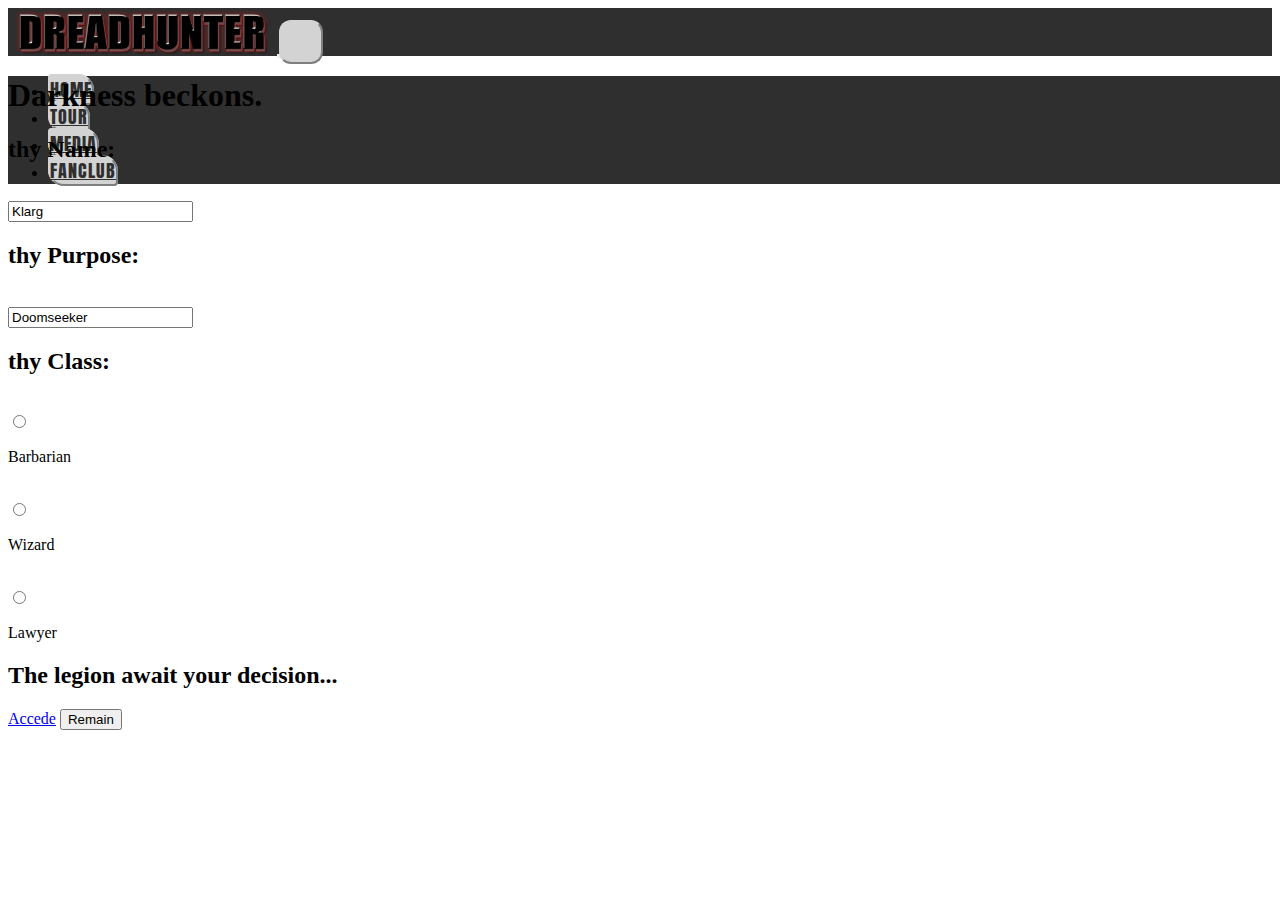
<file: sign-up.html>
<!DOCTYPE html>
<html lang="en">
<head>
    <meta charset="UTF-8">
    <meta name="viewport" content="width=device-width, initial-scale=1.0">
    <meta http-equiv="X-UA-Compatible" content="ie=edge">
    <link rel="stylesheet" href="https://stackpath.bootstrapcdn.com/bootstrap/4.5.0/css/bootstrap.min.css" integrity="sha384-9aIt2nRpC12Uk9gS9baDl411NQApFmC26EwAOH8WgZl5MYYxFfc+NcPb1dKGj7Sk" crossorigin="anonymous">
    <link rel="stylesheet" href="https://maxcdn.bootstrapcdn.com/font-awesome/4.7.0/css/font-awesome.min.css" type="text/css"/>
    <link rel="stylesheet" href="assets/css/style.css" type="text/css"/>
    <title>Dreadhunter</title>
</head>

<body>
    <header class="fixed-top ">
        <nav class="navbar navbar-expand-sm row no-gutters">
            <a class="navbar-brand col-sm-6 col-md-4 container-fluid" href="index.html"><img class="band-logo" src="assets/images/dreadhunter-logo.png" alt="dreadhunter"></a>
            
            <button class="container-fluid navbar-toggler" type="button" data-toggle="collapse" data-target="#collapsibleNavbar">
                    <span class="navbar-toggler-icon"></span>
            </button>
            
            <div class="collapse navbar-collapse col-sm-6 col-md-8" id="collapsibleNavbar">
                <ul class="row no-gutters container-fluid list-inline navbar-nav">
                    <li class="nav-item col-sm-6 col-md-3 nav-home">
                        <a class="nav-link" href="index.html" alt="homepage">
                            <span>Home</span>
                        </a>
                    </li>
                    <li class="nav-item col-sm-6 col-md-3 nav-tour">
                        <a class="nav-link" href="tour.html">
                            <span>Tour</span>
                        </a>
                    </li>
                    <li class="nav-item col-sm-6 col-md-3 nav-media">
                        <a class="nav-link nav-link-sm-lower" href="media.html">
                            <span>Media</span>
                        </a>
                    </li>
                    <li class="nav-item col-sm-6 col-md-3 nav-fanclub">
                        <a class="nav-link nav-link-sm-lower" href="fanclub.html">
                            <span>Fanclub</span>
                        </a>
                    </li>
                </ul>
            </div>
        </nav>
    </header>

    <section>
        <div class="sign-up-image"></div>
          <div class="sign-up-form">
                    <h1>Darkness beckons.</h1>
                    <form action="/action_page.php">
                        <label for="fname"><h2>thy Name:</h2></label><br>
                        <input type="text" id="fname" name="fname" value="Klarg"><br>
                            
                        <label for="lname"><h2>thy Purpose:</h2></label><br>
                        <input type="text" id="lname" name="lname" value="Doomseeker"><br>
                            
                        <label for="class"><h2>thy Class:</h2></label><br>
                            <input type="radio" id="barbarian" name="class" value="barbarian">
                            <label for="barbarian"><p>Barbarian</p></label><br>
                                
                            <input type="radio" id="wizard" name="class" value="wizard">
                            <label for="wizard"><p>Wizard</p></label><br>
                                
                            <input type="radio" id="lawyer" name="class" value="lawyer">
                            <label for="lawyer"><p>Lawyer</p></label>
                        
                        <h2>The legion await your decision...</h2>
                            <a href="index.html" class="btn">Accede</a>
                            <input type="reset" value="Remain">
                    </form> 
                </div>   
               
            
    </section>

    <script src="https://code.jquery.com/jquery-3.5.1.slim.min.js" integrity="sha384-DfXdz2htPH0lsSSs5nCTpuj/zy4C+OGpamoFVy38MVBnE+IbbVYUew+OrCXaRkfj" crossorigin="anonymous"></script>
    <script src="https://cdn.jsdelivr.net/npm/popper.js@1.16.0/dist/umd/popper.min.js" integrity="sha384-Q6E9RHvbIyZFJoft+2mJbHaEWldlvI9IOYy5n3zV9zzTtmI3UksdQRVvoxMfooAo" crossorigin="anonymous"></script> 
    <script src="https://stackpath.bootstrapcdn.com/bootstrap/4.5.0/js/bootstrap.min.js" integrity="sha384-OgVRvuATP1z7JjHLkuOU7Xw704+h835Lr+6QL9UvYjZE3Ipu6Tp75j7Bh/kR0JKI" crossorigin="anonymous"></script>
</body>
</html>
</file>
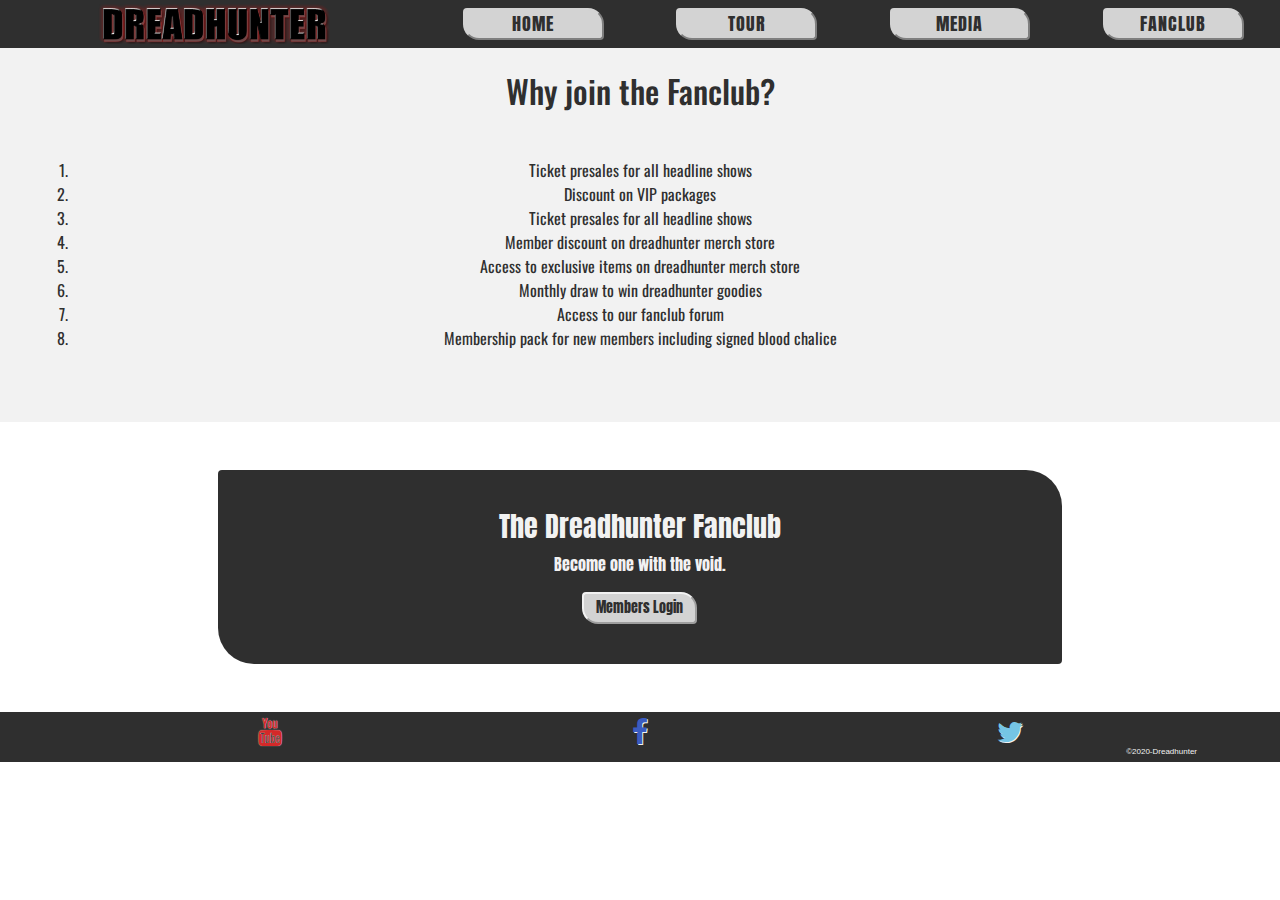
<file: pages/fanclub.html>
<!DOCTYPE html>
<html lang="en">
<head>
    <meta charset="UTF-8">
    <meta name="viewport" content="width=device-width, initial-scale=1.0">
    <meta http-equiv="X-UA-Compatible" content="ie=edge">
    <link rel="stylesheet" href="https://stackpath.bootstrapcdn.com/bootstrap/4.5.0/css/bootstrap.min.css">
    <link rel="stylesheet" href="https://maxcdn.bootstrapcdn.com/font-awesome/4.7.0/css/font-awesome.min.css" type="text/css"/>
    <link rel="stylesheet" href="../assets/css/style.css" type="text/css"/>
    <title>Dreadhunter</title>
</head>

<body>
    <header>
        <nav class="navbar navbar-expand-md row no-gutters fixed-top">
            <a class="navbar-brand col-md-4" href="../index.html">
                <img class="band-logo" src="../assets/images/dreadhunter-logo.png" alt="dreadhunter">
            </a>
            <button class="container-fluid navbar-toggler" type="button" data-toggle="collapse" data-target="#collapsibleNavbar">
                    <span class="navbar-toggler-icon">
                        <i class="fa fa-caret-down" aria-hidden="true"></i>
                    </span>
            </button>
            <div class="collapse navbar-collapse col-md-8" id="collapsibleNavbar">
                <ul class="row no-gutters list-inline navbar-nav">
                    <li class="nav-item col-md-3">
                        <a class="nav-link" href="../index.html">
                            Home
                        </a>
                    </li>
                    <li class="nav-item col-md-3">
                        <a class="nav-link" href="tour.html">
                            Tour
                        </a>
                    </li>
                    <li class="nav-item col-md-3">
                        <a class="nav-link" href="media.html">
                            Media
                        </a>
                    </li>
                    <li class="nav-item col-md-3">
                        <a class="nav-link" href="fanclub.html">
                            Fanclub
                        </a>
                    </li>
                </ul>
            </div>
        </nav>
    </header>

    <section>
        <div class="container-fluid nav-padding">
        </div> 
        <div class="reasons-to-join">
            <h2>Why join the Fanclub?</h2>
            <ol>
                <li>Ticket presales for all headline shows</li>
                <li>Discount on VIP packages</li>
                <li>Ticket presales for all headline shows</li>
                <li>Member discount on dreadhunter merch store</li>
                <li>Access to exclusive items on dreadhunter merch store</li>
                <li>Monthly draw to win dreadhunter goodies</li>
                <li>Access to our fanclub forum</li>
                <li>Membership pack for new members including signed blood chalice</li>
            </ol>
        </div>
        <div class="join-container">
            <div class="join-heading">
                <h3>The Dreadhunter Fanclub</h3>
                <p>Become one with the void.</p>
            </div>
            <button type="button" class="btn" data-toggle="modal" data-target="#loginModal">
                Members Login
            </button>
        </div>
        
        <div class="modal fade" id="loginModal" tabindex="-1" role="dialog" aria-labelledby="loginModalLabel" aria-hidden="true">
            <div class="container modal-dialog modal-dialog-centered">
                <div class="modal-content">
              
                    <div class="modal-header">
                        <h5 class="modal-title" id="loginModalLabel">Members Login</h5>
                        
                    </div>

                    <div class="modal-body">
                        <form action="/action_page.php" class="container"> 
                            <input type="text" placeholder="Enter Email" name="email"><br/>
                            <input type="password" placeholder="Enter Password" name="password"><br/>
                            <a href="../index.html" class="btn">Login</a>
                        </form>
                    </div>
                </div>
            </div>
        </div>
    </section>

    <footer>    
        <div class="container footer-container">
            <ul class="list-inline row no-gutters">
                <li class="list-inline-item youtube  col-4">
                        <a class="social-link" href="https://www.youtube.com/" target="_blank">
                            <i class="fa fa-youtube" aria-hidden="true"></i>
                            <span class="sr-only">Youtube.</span>
                        </a>
                    </li>
                    <li class="list-inline-item facebook col-4">
                        <a class="social-link" href="https://www.facebook.com/" target="_blank">
                            <i class="fa fa-facebook" aria-hidden="true"></i>
                            <span class="sr-only">Facebook.</span>
                        </a>
                    </li>
                    <li class="list-inline-item twitter col-4">
                        <a class="social-link" href="https://twitter.com/blackmetaltv" target="_blank">
                            <i class="fa fa-twitter" aria-hidden="true"></i>
                            <span class="sr-only">Twitter.</span>
                        </a>
                    </li>
                    <li class="container copyright-container list-inline-item">
                        <div class="copyright-text">
                            ©2020-Dreadhunter
                        </div>
                    </li>
                </ul>
            </div>
    </footer>
    
    <script src="https://code.jquery.com/jquery-3.5.1.slim.min.js"></script>
    <script src="https://cdn.jsdelivr.net/npm/popper.js@1.16.0/dist/umd/popper.min.js"></script> 
    <script src="https://stackpath.bootstrapcdn.com/bootstrap/4.5.0/js/bootstrap.min.js"></script> 
</body>
</html>
</file>
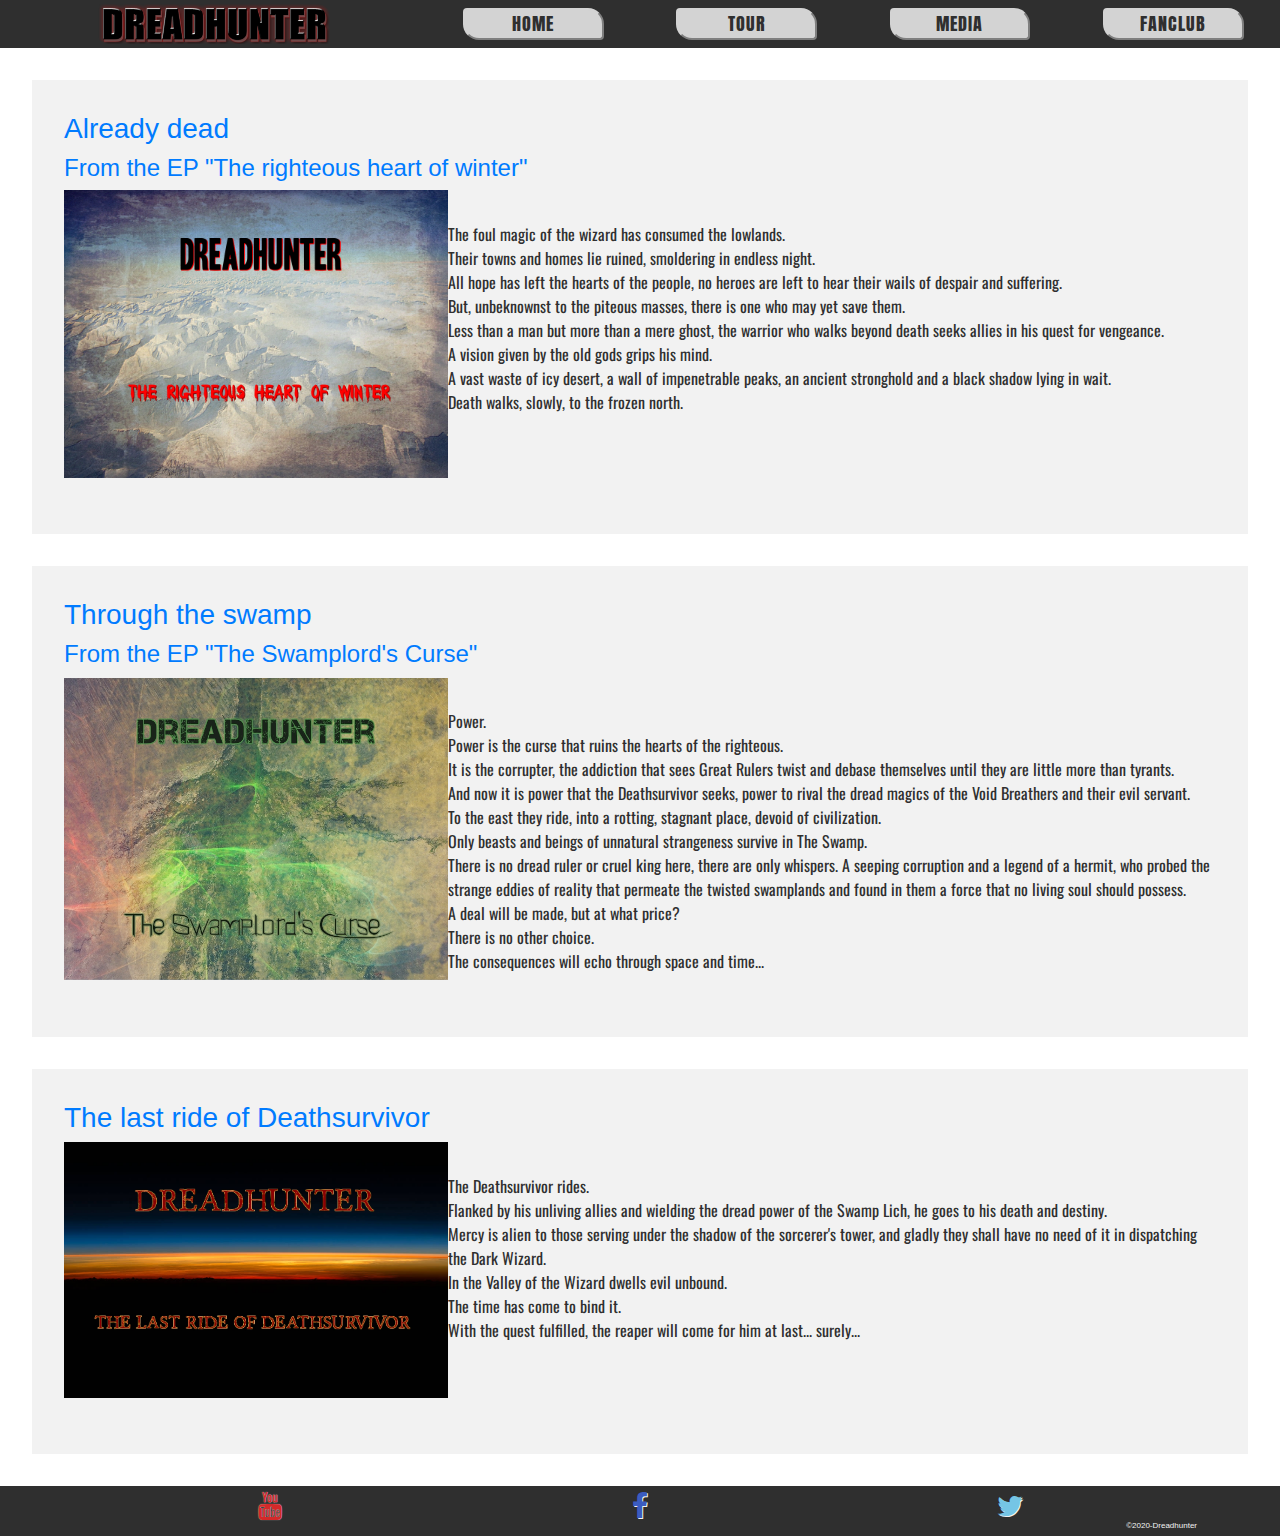
<file: pages/media.html>
<!DOCTYPE html>
<html lang="en">
<head>
    <meta charset="UTF-8">
    <meta name="viewport" content="width=device-width, initial-scale=1.0">
    <meta http-equiv="X-UA-Compatible" content="ie=edge">
    <link rel="stylesheet" href="https://stackpath.bootstrapcdn.com/bootstrap/4.5.0/css/bootstrap.min.css">
    <link rel="stylesheet" href="https://maxcdn.bootstrapcdn.com/font-awesome/4.7.0/css/font-awesome.min.css" type="text/css"/>
    <link rel="stylesheet" href="../assets/css/style.css" type="text/css"/>
    <title>Dreadhunter</title>
</head>

<body>
    <header>
        <nav class="navbar navbar-expand-md row no-gutters fixed-top">
            <a class="navbar-brand col-md-4" href="../index.html">
                <img class="band-logo" src="../assets/images/dreadhunter-logo.png" alt="dreadhunter">
            </a>
            <button class="container-fluid navbar-toggler" type="button" data-toggle="collapse" data-target="#collapsibleNavbar">
                    <span class="navbar-toggler-icon">
                        <i class="fa fa-caret-down" aria-hidden="true"></i>
                    </span>
            </button>
            <div class="collapse navbar-collapse col-md-8" id="collapsibleNavbar">
                <ul class="row no-gutters list-inline navbar-nav">
                    <li class="nav-item col-md-3">
                        <a class="nav-link" href="../index.html" alt="Home">
                            Home
                        </a>
                    </li>
                    <li class="nav-item col-md-3">
                        <a class="nav-link" href="tour.html" alt="Tour">
                            Tour
                        </a>
                    </li>
                    <li class="nav-item col-md-3">
                        <a class="nav-link" href="media.html" alt="Media">
                            Media
                        </a>
                    </li>
                    <li class="nav-item col-md-3">
                        <a class="nav-link" href="fanclub.html" alt="Fanclub">
                            Fanclub
                        </a>
                    </li>
                </ul>
            </div>
        </nav>
    </header>

    <section>
        <div class="container-fluid nav-padding">
        </div> 
        <a href="https://www.youtube.com/watch?v=j1c3UfHHxls" target="_blank">
            <div class="container-fluid media-container">
                <h3>Already dead</h3>
                <h4>From the EP "The righteous heart of winter"</h4>
                <div class="row no-gutters">
                    <div class="col-sm-4 media-image">
                        <img src="../assets/images/the-righteous-heart.jpg" class="img-fluid"  alt="">
                        Click to play
                    </div>
                    <div class="col-sm-8 media-text">
                        The foul magic of the wizard has consumed the lowlands.<br/>
                        Their towns and homes lie ruined, smoldering in endless night.<br/> 
                        All hope has left the hearts of the people, no heroes are left to hear their wails of despair and suffering.<br/>
                        But, unbeknownst to the piteous masses, there is one who may yet save them.<br/> 
                        Less than a man but more than a mere ghost, the warrior who walks beyond death seeks allies in his quest for vengeance.<br/>
                        A vision given by the old gods grips his mind.<br/> 
                        A vast waste of icy desert, a wall of impenetrable peaks, an ancient stronghold and a black shadow lying in wait.<br/>
                        Death walks, slowly, to the frozen north.
                    </div>
                </div>
            </div>
        </a>
        <a href="https://www.youtube.com/watch?v=xb9tOzdNB2c" target="_blank">
            <div class="container-fluid media-container">
                <h3>Through the swamp</h3>
                <h4>From the EP "The Swamplord's Curse"</h4>
                <div class="row no-gutters">
                    <div class="col-sm-4 media-image">
                        <img src="../assets/images/the-swamplords-curse.jpg" class="img-fluid"  alt="">
                        Click to play
                    </div>
                    <div class="col-sm-8 media-text">
                        Power.<br/>
                        Power is the curse that ruins the hearts of the righteous.<br/>
                        It is the corrupter, the addiction that sees Great Rulers twist and debase themselves until they are little more than tyrants.<br/>
                        And now it is power that the Deathsurvivor seeks, power to rival the dread magics of the Void Breathers and their evil servant.<br/>
                        To the east they ride, into a rotting, stagnant place, devoid of civilization.<br/>
                        Only beasts and beings of unnatural strangeness survive in The Swamp.<br/>
                        There is no dread ruler or cruel king here, there are only whispers. A seeping corruption and a legend of a hermit, who probed the strange eddies of reality that permeate the twisted swamplands and found in them a force that no living soul should possess.<br/>
                        A deal will be made, but at what price?<br/> 
                        There is no other choice.<br/>
                        The consequences will echo through space and time...
                    </div>
                </div>
            </div>
        </a>
        <a href="https://www.youtube.com/watch?v=FYmjARBLve4" target="_blank">
            <div class="container-fluid media-container">
                <h3>The last ride of Deathsurvivor</h3>
                <div class="row no-gutters">
                    <div class="col-sm-4 media-image">
                        <img src="../assets/images/the-last-ride.jpg" class="img-fluid"  alt="">
                        Click to play
                    </div>
                    <div class="col-sm-8 media-text">
                        The Deathsurvivor rides.<br/>
                        Flanked by his unliving allies and wielding the dread power of the Swamp Lich, he goes to his death and destiny.<br/>
                        Mercy is alien to those serving under the shadow of the sorcerer's tower, 
                        and gladly they shall have no need of it in dispatching the Dark Wizard.<br/>
                        In the Valley of the Wizard dwells evil unbound.<br/>
                        The time has come to bind it.<br/>
                        With the quest fulfilled, the reaper will come for him at last... surely...
                    </div>
                </div>
            </div>
        </a>
    </section>

    <footer>    
        <div class="container footer-container">
            <ul class="list-inline row no-gutters">
                <li class="list-inline-item youtube col-4">
                        <a href="https://www.youtube.com/" target="_blank">
                            <i class="fa fa-youtube" aria-hidden="true"></i>
                            <span class="sr-only">Youtube.</span>
                        </a>
                    </li>
                    <li class="list-inline-item facebook col-4">
                        <a href="https://www.facebook.com/" target="_blank">
                            <i class="fa fa-facebook" aria-hidden="true"></i>
                            <span class="sr-only">Facebook.</span>
                        </a>
                    </li>
                    <li class="list-inline-item twitter col-4">
                        <a href="https://twitter.com/blackmetaltv" target="_blank">
                            <i class="fa fa-twitter" aria-hidden="true"></i>
                            <span class="sr-only">Twitter.</span>
                        </a>
                    </li>
                    <li class="container copyright-container list-inline-item">
                        <div class="copyright-text">
                            ©2020-Dreadhunter
                        </div>
                    </li>
                </ul>
            </div>
    </footer>    
           
    <script src="https://code.jquery.com/jquery-3.5.1.slim.min.js"></script>
    <script src="https://cdn.jsdelivr.net/npm/popper.js@1.16.0/dist/umd/popper.min.js"></script> 
    <script src="https://stackpath.bootstrapcdn.com/bootstrap/4.5.0/js/bootstrap.min.js"></script> 
</body>
</html>
</file>
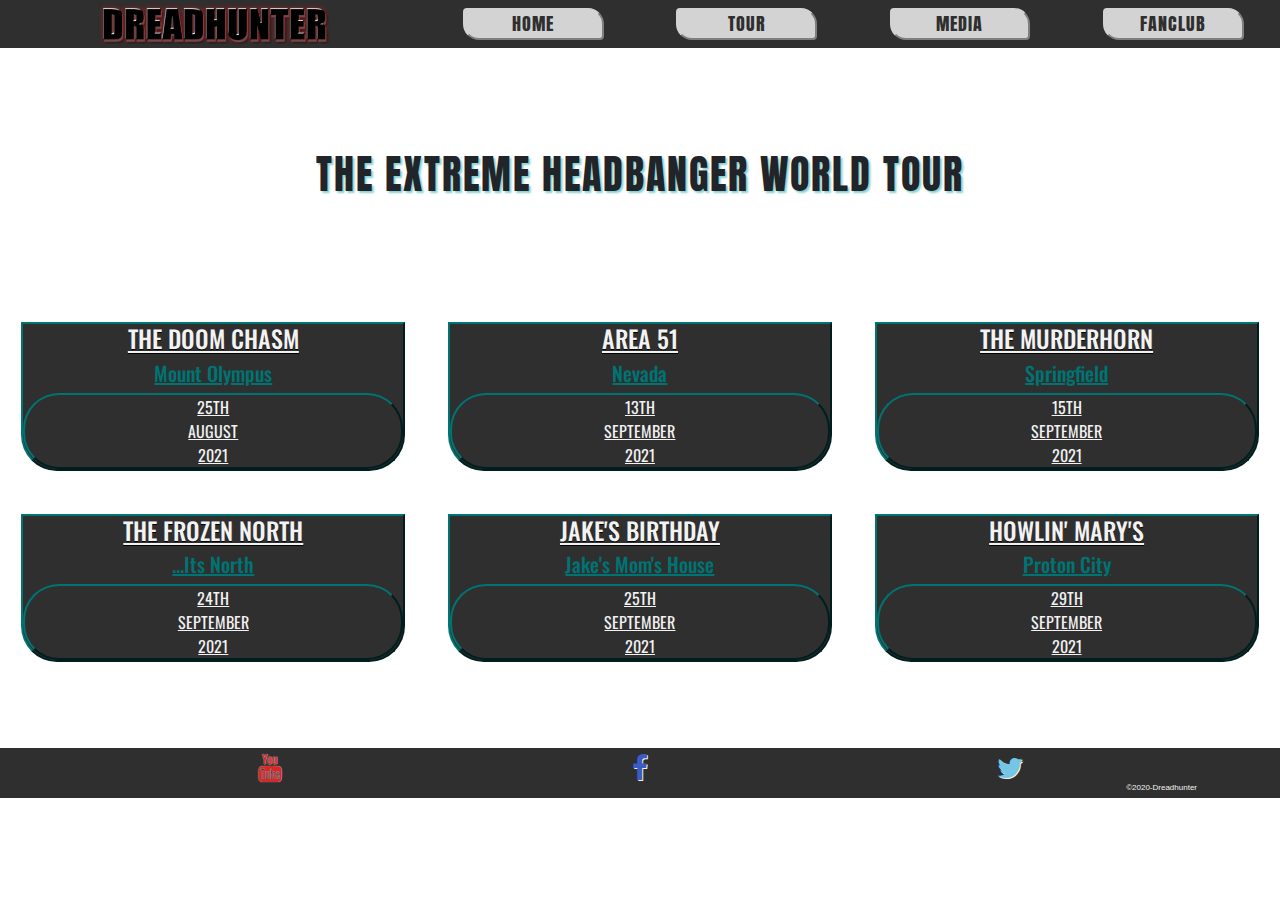
<file: pages/tour.html>
<!DOCTYPE html>
<html lang="en">
<head>
    <meta charset="UTF-8">
    <meta name="viewport" content="width=device-width, initial-scale=1.0">
    <meta http-equiv="X-UA-Compatible" content="ie=edge">
    <link rel="stylesheet" href="https://stackpath.bootstrapcdn.com/bootstrap/4.5.0/css/bootstrap.min.css">
    <link rel="stylesheet" href="https://maxcdn.bootstrapcdn.com/font-awesome/4.7.0/css/font-awesome.min.css" type="text/css"/>
    <link rel="stylesheet" href="../assets/css/style.css" type="text/css"/>
    <title>Dreadhunter</title>
</head>

<body>
    <header>
        <nav class="navbar navbar-expand-md row no-gutters">
            <a class="navbar-brand col-md-4" href="../index.html">
                <img class="band-logo" src="../assets/images/dreadhunter-logo.png" alt="dreadhunter">
            </a>
            <button class="container-fluid navbar-toggler" type="button" data-toggle="collapse" data-target="#collapsibleNavbar">
                    <span class="navbar-toggler-icon"></span>
            </button>
            <div class="collapse navbar-collapse col-md-8" id="collapsibleNavbar">
                <ul class="row no-gutters list-inline navbar-nav">
                    <li class="nav-item col-md-3">
                        <a class="nav-link" href="../index.html" alt="homepage">
                            Home
                        </a>
                    </li>
                    <li class="nav-item col-md-3">
                        <a class="nav-link" href="tour.html">
                            Tour
                        </a>
                    </li>
                    <li class="nav-item col-md-3">
                        <a class="nav-link" href="media.html">
                            Media
                        </a>
                    </li>
                    <li class="nav-item col-md-3">
                        <a class="nav-link" href="fanclub.html">
                            Fanclub
                        </a>
                    </li>
                </ul>
            </div>
        </nav>
    </header>
    <section> 
        <h1 class="tour-heading">The Extreme Headbanger World Tour</h1>
         <ul class="row no-gutters list-inline event-list">
                <li class="col-sm-6 col-lg-4">
                    <a href="https://www.ticketmaster.ie/" target="_blank">
                        <div class="tour-link">    
                            <h4>The Doom Chasm</h4>
                            <h5>Mount Olympus</h5>
                            <p>25th<br/>
                            August<br/> 
                            2021</p>
                        </div>
                    </a>
                </li>
                <li class="col-sm-6 col-lg-4">
                    <a href="https://www.ticketmaster.ie/" target="_blank"> 
                        <div class="tour-link">   
                            <h4>Area 51</h4>
                            <h5>Nevada</h5>
                            <p>13th<br/>
                            September<br/> 
                            2021</p>
                        </div>
                    </a>
                </li>
                <li class="col-sm-6 col-lg-4">
                    <a href="https://www.ticketmaster.ie/" target="_blank">    
                        <div class="tour-link">
                            <h4>The Murderhorn</h4>
                            <h5>Springfield</h5>
                            <p>15th<br/>
                            September<br/>
                            2021</p>
                        </div>
                    </a>
                </li>
                <li class="col-sm-6 col-lg-4">
                    <a href="https://www.ticketmaster.ie/" target="_blank"> 
                        <div class="tour-link">   
                            <h4>The Frozen North</h4>
                            <h5>...Its North</h5>
                            <p>24th<br/>
                            September<br/>
                            2021</p> 
                        </div>
                    </a>
                </li>
                <li class="col-sm-6 col-lg-4">
                    <a href="https://www.ticketmaster.ie/" target="_blank">
                        <div class="tour-link">    
                            <h4>Jake's Birthday</h4>
                            <h5>Jake's Mom's House</h5>
                            <p>25th<br/>
                            September<br/>
                            2021</p>
                        </div>
                    </a>
                </li>
                <li class="col-sm-6 col-lg-4">
                    <a href="https://www.ticketmaster.ie/" target="_blank">
                        <div class="tour-link">    
                            <h4>Howlin' Mary's</h4>
                            <h5>Proton City</h5>
                            <p>29th<br/>
                            September<br/>
                            2021</p>
                        </div>
                    </a>
                </li>
            </ul>
    </section>
    <footer>    
        <div class="container footer-container">
            <ul class="list-inline row no-gutters">
                <li class="list-inline-item youtube col-4">
                        <a href="https://www.youtube.com/" target="_blank">
                            <i class="fa fa-youtube" aria-hidden="true"></i>
                            <span class="sr-only">Youtube.</span>
                        </a>
                    </li>
                    <li class="list-inline-item facebook col-4">
                        <a href="https://www.facebook.com/" target="_blank">
                            <i class="fa fa-facebook" aria-hidden="true"></i>
                            <span class="sr-only">Facebook.</span>
                        </a>
                    </li>
                    <li class="list-inline-item twitter col-4">
                        <a href="https://twitter.com/blackmetaltv" target="_blank">
                            <i class="fa fa-twitter" aria-hidden="true"></i>
                            <span class="sr-only">Twitter.</span>
                        </a>
                    </li>
                    <li class="container copyright-container list-inline-item">
                        <div class="copyright-text">
                            ©2020-Dreadhunter
                        </div>
                    </li>
                </ul>
            </div>
    </footer>
 

    <script src="https://code.jquery.com/jquery-3.5.1.slim.min.js"></script>
    <script src="https://cdn.jsdelivr.net/npm/popper.js@1.16.0/dist/umd/popper.min.js"></script> 
    <script src="https://stackpath.bootstrapcdn.com/bootstrap/4.5.0/js/bootstrap.min.js"></script> 
</body>
</html>
</file>
<file: assets/css/style.css>
/*----------fonts----------*/

@import url('https://fonts.googleapis.com/css2?family=Oswald:wght@200;300;400;500;600;700&display=swap');
@import url('https://fonts.googleapis.com/css2?family=Anton&display=swap:');

/*----------navbar---------*/

.navbar{
    margin: 0;
    padding: 0;
    background-color: #2f2f2f;
    height: 48px;
    min-width: 100%;
    z-index: 1;
}

.navbar-brand{
    text-align: center;
    padding: 1px;
    margin: 0;
}

.band-logo{
    height: 44px;
    padding: 2px;
    border-radius: 4px 16px;
}

.navbar-toggler{
    position: relative;
    padding: 0;
}

.navbar-toggler-icon {
    position: absolute;
    top: -36px;
    left: 90%;
    margin:0 auto;
    padding: 4px;
    border: 2px outset #d3d3d3;
    border-radius: 12px;
    color: #2f2f2f;
    background-color: #d3d3d3;
    height: 32px;
    width: 32px;
}

.navbar-nav{
    width: 100%;
    background-color: #2f2f2f;
}

.nav-link{
    width: 66%;
    margin: 4px auto;
    padding: 0;
    height: 32px;
    font-family: "Anton", sans-serif;
    text-transform: uppercase;
    letter-spacing: 1px;
    font-size: 18px;
    color: #2f2f2f ;
    text-align: center;
    border: 2px outset #d3d3d3;
    border-radius: 4px 16px;
    background-color: #d3d3d3;
}

.nav-link:hover{
    color: #f2f2f2;
    background-color: #2f2f2f;
    text-shadow: 3px 3px #8f2f2f;
    border: 2px inset #d3d3d3;
    -webkit-transition: ease-in-out .4s;
    -o-transition: ease-in-out .4s;
    transition: ease-in-out .4s;
}

/*----------footer----------*/

footer{
    width: 100%;
    height: 50px;
    background-color: #2f2f2f;
}

.footer-container>.list-inline{
    margin-bottom: 0;   
}

.social-link-container{
    text-align: center;    
}

.list-inline-item:not(:last-child) {
    margin-right: 0;
    font-size: 28px;
    color: #f2f2f2;
    text-align: center;
    max-width: 33.33%;
}

.copyright-container{
    position: relative;
    height: 0px;
}

.copyright-text{
    position: absolute;
    right: -4px;
    bottom: -4px;
    color: #f2f2f2;
    font-size: 8px;
    line-height: 1;
    margin: 2px
}

/*----------social links----------*/

.youtube a{
    color: rgb(212, 41, 41);
    text-shadow: 0.4px .4px .9px  #f2f2f2;
}

.facebook a{
    color: rgb(59, 92, 192);
    text-shadow: 1px 1px #f2f2f2;
}

.twitter a{
    color: rgb(117, 197, 229);
    text-shadow: 1px 1px #f2f2f2;
}

.social-link:hover{
    color: #f2f2f2;
    text-shadow: 3px 3px #8f2f2f;
    -webkit-transition: ease-in-out .4s;
    -o-transition: ease-in-out .4s;
    transition: ease-in-out .4s;
}

/*----------general----------*/

.nav-padding{
    min-height: 48px;
    margin: 0;
    padding: 0;
}

/*----------home----------*/

.hero-container{
    max-width: 100%;
    position: relative;
    margin: 0;
    padding: 0;
}

#hero-image{
    width: 100%;
    height: auto;
}

.hero-text-container{
    position: absolute;
    top: 44%;
    left: 8%;
    color: #f2f2f2;
    background-color: rgba(80, 20, 20, .7);
    font-family: "Oswald", sans-serif;
    font-weight: 300;
    text-shadow: 2px 2px 8px #ff0000;
    text-align: center;
    padding: 10px 10px 0 10px;
    border-radius: 4px 24px;
    border: 2px ridge #ff0000;
}

.newsfeed-container{
    padding-top: 40px;
    padding-bottom: 40px;
    background-color: #f2f2f2;
    position: relative;
    text-align: center;
}

.newsfeed-container>h2{
    text-shadow: 2px 2px 2px #63c5c5c7;
    font-family: "Anton", sans-serif;
    color: #2f2f2f;
}

.newsfeed-container>p{
    font-family: "Oswald", sans-serif;
    color: #000000;
    font-size: 18px;
}
 
video{
    width: 80%;
    background-color: #f2f2f2;
}

/*----------tour----------*/

.tour-heading{
    font-family: "Anton", sans-serif;
    text-transform: uppercase;
    text-shadow: 2px 2px 2px #63c5c5c7;
    letter-spacing: 2px;
    text-align: center;
    margin: 8%;
}

.event-list{
    margin-bottom: 5%;
}

.tour-link{
    background-color: #2f2f2f;
    border-radius: 0px 0px 36px 36px;
    border: 2px outset #007373;
    font-family: "Oswald", sans-serif;
    color: #f2f2f2;
    width: 90%;
    margin: 5%;
    text-align: center;
}

.tour-link>h4{
    text-shadow: 0px 1px 0px  #000000;
    text-transform: uppercase;
    text-decoration: underline;
    height: 18%;
}

.tour-link>h5{
    color: #007373;
    text-shadow: 0px 1px 0px  #2f2f2f;
    text-decoration: underline;
    height: 18%;
}

.tour-link>p{
    text-decoration: underline;
    border: 2px outset #007373;
    border-radius: 36px;
    text-transform: uppercase;
    margin-bottom: 0px;
}

.tour-link:hover{
    -webkit-transition: ease-in-out .4s;
    -o-transition: ease-in-out .4s;
    transition: ease-in-out .4s;
    color: white;
    background-color: black;
}

/*----------media----------*/

.media-container{
    background-color: #f2f2f2;
    max-width: 95%;
    margin: 2.5%;
    padding: 2.5%;
}

.media-link{
    font-family: "Anton", sans-serif;
    text-transform: uppercase;
    color: #2f2f2f;
}

.media-link:hover{
    text-shadow: 0px 2px #8f2f2f;
    text-decoration: none;
    -webkit-transition: ease-in-out .4s;
    -o-transition: ease-in-out .4s;
    transition: ease-in-out .4s;
    color: black;
}

.media-image{
    
    margin : auto;
    color: #f2f2f2;
    font-family: "Anton", sans-serif;
    text-align: center;
}

.media-text{
    background-color: #f2f2f2;
    font-family: "Oswald", sans-serif;
    color: #2f2f2f;
    padding: 32px 16px;
}

/*----------fanclub----------*/

.join-container{
    width: 66%;
    margin: 48px auto;
    font-family: "Anton", sans-serif;
    text-align: center;
    color: #f2f2f2;
    background-color: #2f2f2f;
    border-radius: 4px 36px;
    padding: 40px;
}

.join-container>button{
    height: 32px;
    font-size: 14px;
    line-height: 1;
    color: #2f2f2f ;
    text-align: center;
    border: 2px outset #f2f2f2;
    border-radius: 4px 16px;
    background-color: #d3d3d3;
}

.join-container>button:hover{
    color: #f2f2f2;
    background-color: #2f2f2f;
    text-shadow: 3px 3px #8f2f2f;
    border: 2px inset #d3d3d3;
    -webkit-transition: ease-in-out .4s;
    -o-transition: ease-in-out .4s;
    transition: ease-in-out .4s;
}

.reasons-to-join{
    font-family: "Oswald", sans-serif;
    color: #2f2f2f;
    text-align: center;
    background-color: #f2f2f2;
    padding: 24px;
}

.reasons-to-join>ol{
    margin: 48px;
    padding: 0;
}

/*----------modal----------*/

.modal-title{
    font-family: "Anton", sans-serif;
    margin: 0 auto;
    text-align: center;
    width: 100%;
}

.dismiss-btn{
    font-size: 40px;
    
}

.modal-dialogue{
    margin: auto;
    padding: 4% 0;
    width: 80%;
    position: relative;
    max-width: 920px;
    height: 50%;
}

.modal-content{
    text-align: center;
    background-color: #f2f2f2;
    color: #2f2f2f;
    border: 2px outset #f2f2f2
}

.modal-content input{
    background-color: #d3d3d3;
    margin: 3px 0;
    padding: 0;
    border: 2px inset #f2f2f2;
    color: #000000;
    font-family: "Oswald", sans-serif;
}

.modal .btn{
    border: 2px outset #f2f2f2;
    border-radius: 4px 16px;
    background-color: #d3d3d3;
    font-family: "Oswald", sans-serif;
}

.modal .btn:hover{
    color: #f2f2f2;
    background-color: #2f2f2f;
    text-shadow: 3px 3px #8f2f2f;
    border: 2px inset #d3d3d3;
    -webkit-transition: ease-in-out .4s;
    -o-transition: ease-in-out .4s;
    transition: ease-in-out .4s;
}
</file>
